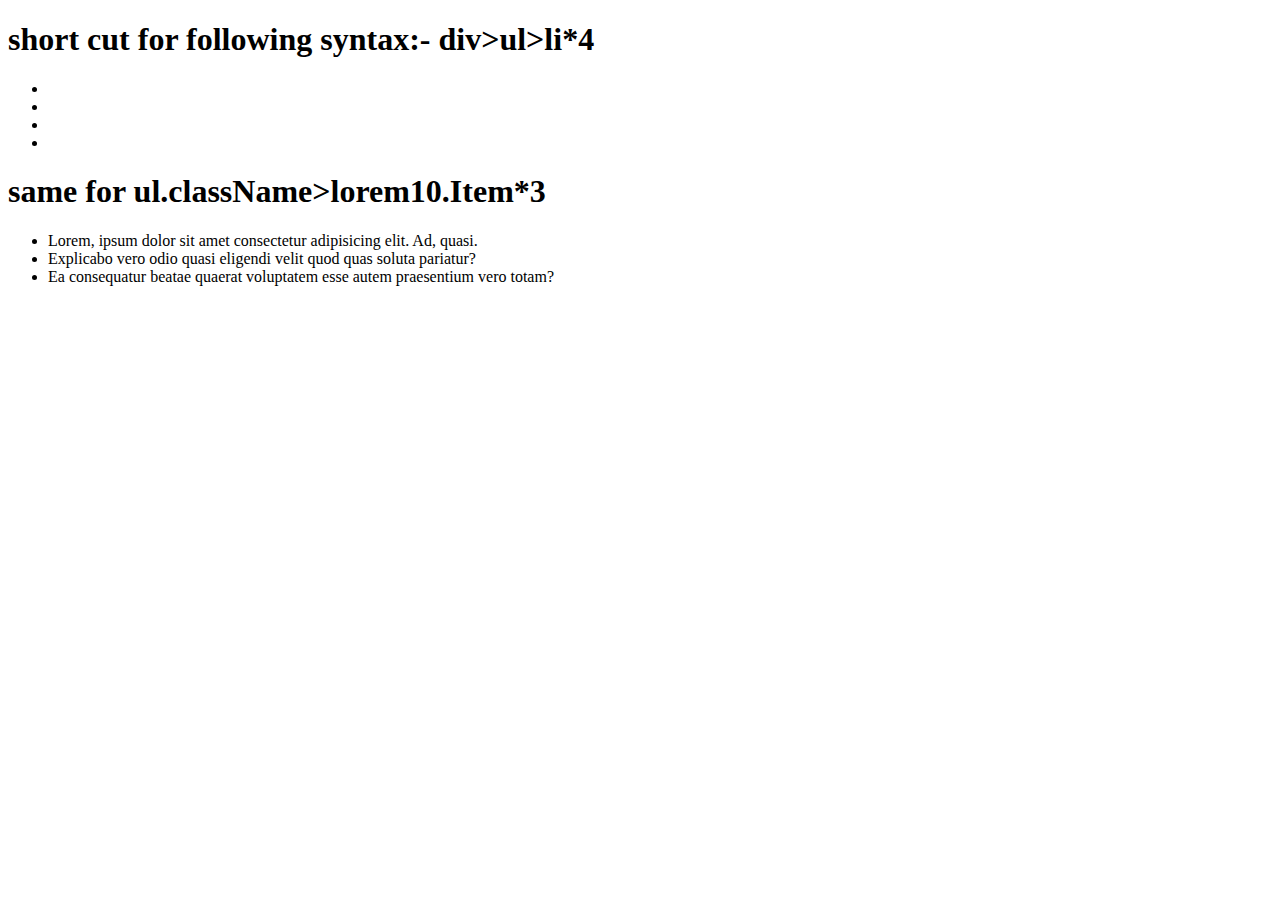
<file: index.html>
<!DOCTYPE html>
<html lang="en">
<head>
    <meta charset="UTF-8">
    <meta name="viewport" content="width=device-width, initial-scale=1.0">
    <title>Karthik</title>
</head>
<body>
    <h1>short cut for following syntax:- div>ul>li*4</h1>
    <div>
        <ul>
            <li></li>
            <li></li>
            <li></li>
            <li></li>
        </ul>
    </div>
    <h1>same for ul.className>lorem10.Item*3</h1>
    <ul class="nameOfClass">
           <li>Lorem, ipsum dolor sit amet consectetur adipisicing elit. Ad, quasi.</li>
        <li>Explicabo vero odio quasi eligendi velit quod quas soluta pariatur?</li>
        <li>Ea consequatur beatae quaerat voluptatem esse autem praesentium vero totam?</li>
    </ul>

</body>
</html>
</file>
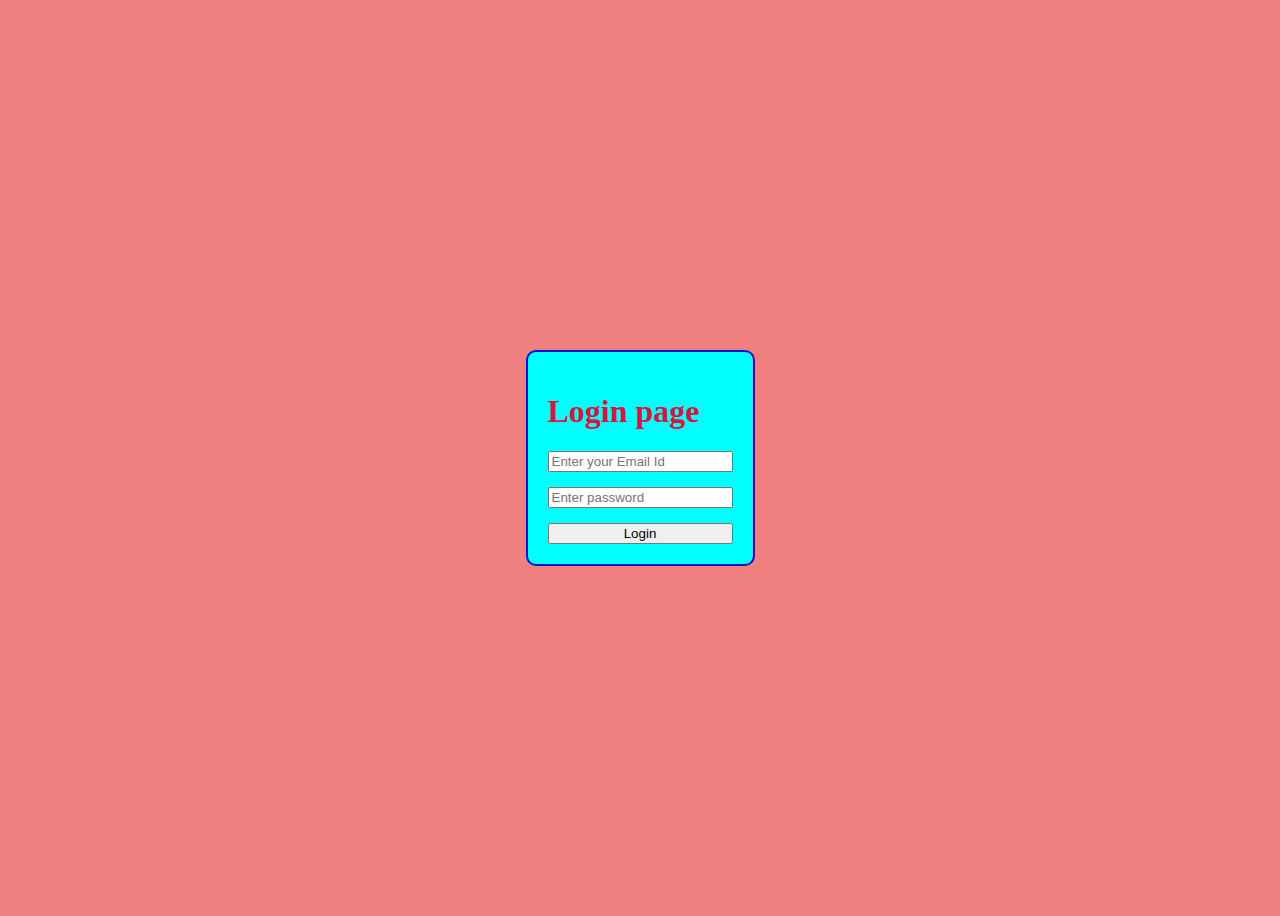
<file: csscls1.html>
<!DOCTYPE html>
<html lang="en">
<head>
    <meta charset="UTF-8">
    <meta name="viewport" content="width=device-width, initial-scale=1.0">
    <title>Login page</title>
    <style>
        body{
            display: flex;
            justify-content: center;
            align-items: center;
            height: 100vh;
            background-color: lightcoral;
        }
        .card{
            border: 2px solid rgb(19, 19, 209);
            border-radius: 10px;
            background-color: aqua;
            padding: 20px;
        }
        .form{
            display: flex;
            flex-direction: column;
            gap: 15px;
        }
    </style>
</head>
<body>
    <div class="card">
        <h1 style="color: crimson;">Login page</h1>
        <form class="form">
            <input type="email" name="" id="" placeholder="Enter your Email Id">
            <input type="password" placeholder="Enter password">
            <button>Login</button>
        </form>
    </div>
</body>
</html>
</file>
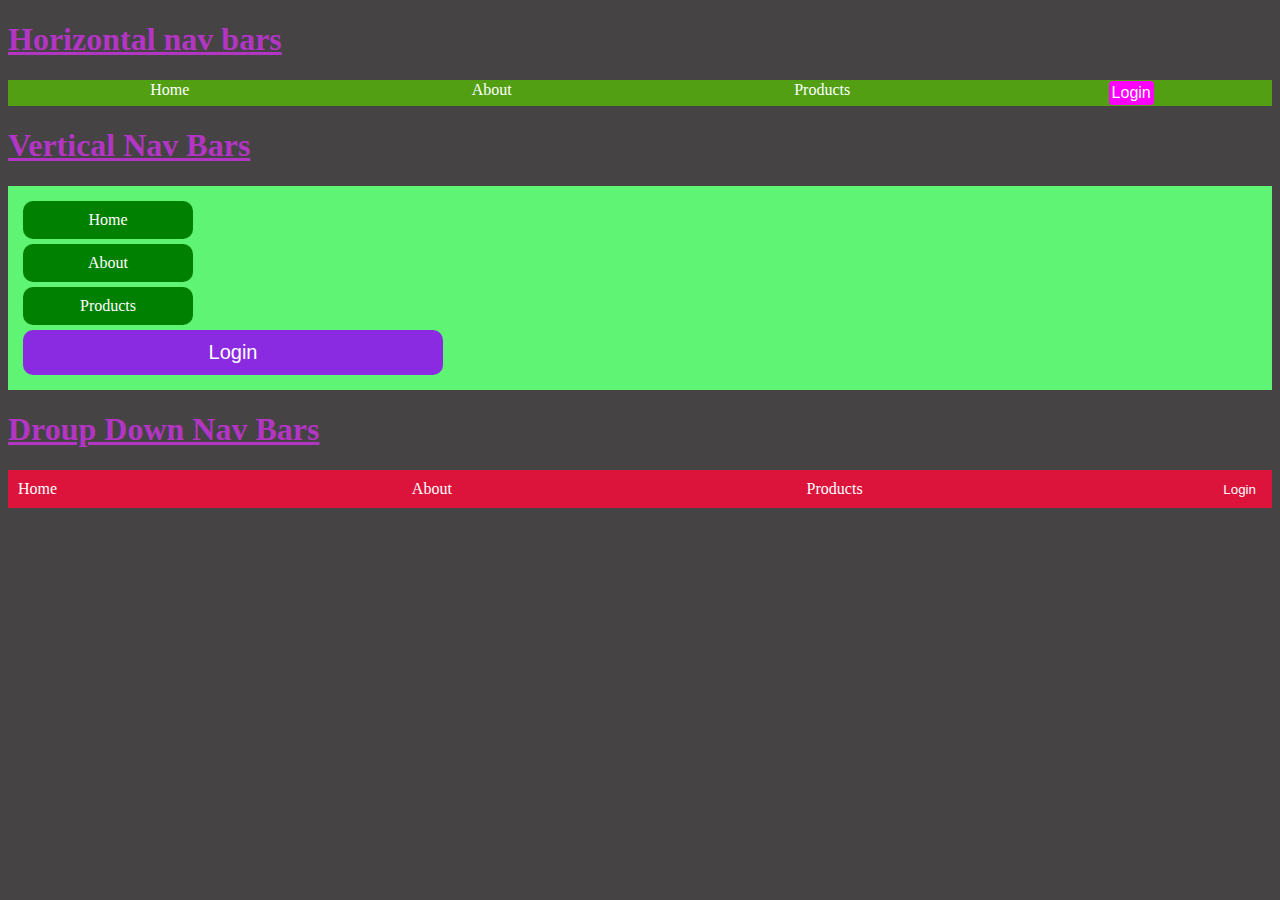
<file: css basics/horizontal-nav-bars.html>
<!DOCTYPE html>
<html lang="en">
<head>
    <meta charset="UTF-8">
    <meta name="viewport" content="width=device-width, initial-scale=1.0">
    <title>Horizontal nav bar</title>
    <style>
        body{
            background-color: hsla(0, 10%, 4%, 0.765);
        }
        h1{
            text-decoration: underline;
            color: rgb(179, 53, 196);
        }
        .nav-bar{
            background-color: rgb(82, 159, 20);
           padding: 1px;
            
        }
        .nav-bar .hor-nav-list{
            display: flex;
            justify-content: space-around;
            margin: 0;
            padding: 0;
            list-style-type: none;
            
        }
        .hor-nav-list li a{
            margin: 20px;
            text-decoration: none;
            border: 1px solid fuchsia;
            border: none;
             color: white;
            padding: 4px;
            border-radius: 5px;
            position: relative;
        }
        .hor-nav-list li a::before{
            content: "";
            position: absolute;
            bottom: 0;
            left: 0;
            height: 3px;
            width: 100%;
            background-color: rgb(13, 0, 255);
            transform: scaleX(0);
            transition: transform 0.6s ease-in-out;
        }
        .hor-nav-list li a:hover::before{
            transform: scaleX(1);
        }
        .btn-submit{
            background-color: fuchsia;
            border: none;
            border-radius: 3.5px;
            padding: 3px;
            color: white;
            font-size: 16px;
            
        }
        .nav-bar2{
            background-color: rgb(96, 244, 116);
            padding: 10px;
           
        }
        .nav-bar2 .ver-nav-list{
            margin: 0;
            padding: 0;
            list-style-type: none;

        }
        .ver-nav-list li{
            padding: 10px;
            margin: 5px;
            background-color: green;
            border-radius: 10px;
            width: 150px;
            display: flex;
            justify-content: center;
        }
        .ver-nav-list .ver-btn{
            display: flex;
            width: 400px;
            justify-content: center;
            background-color: blueviolet;
            
        }
        .ver-nav-list .ver-btn button{
            border: none;
            color: white;
            background-color: transparent;
            font-size: 20px;
        }
        .ver-nav-list li a{
            text-decoration: none;
            color: white;
        }
        .ver-nav-list li:hover{
            background-color: rgb(174, 18, 151);
            cursor: pointer;
        }
        .ver-nav-list .ver-btn:hover{
            background-color: rgb(6, 32, 201);
        }
        .droupdown-nav-bar{
            background-color: crimson;
            padding: auto;
        }

        .droupdown-nav-bar ul{
            list-style-type: none;
            margin: 0;
            padding: 0;
            display: flex;
            justify-content: space-between;
            align-items: center;
        }
        .droupdown-nav-bar ul li{
            margin: 10px;
            padding: auto;
            
        }
        .droupdown-nav-bar  a{
            text-decoration: none;
            color: white;
        }
        .droup-down-menu{
            display: none;
            
        }
        .droupdown-content:hover .droup-down-menu{
            display: flex;
            flex-direction: column;
            position: absolute;
            
        }



    </style>
</head>
<body>
    <h1>Horizontal nav bars</h1>
    <div class="nav-bar">
        <ul class="hor-nav-list">
            <li><a href="#">Home</a></li>
            <li><a href="#">About</a></li>
            <li><a href="#">Products</a>
            
            </li>
            <li>
                <button class="btn-submit">Login</button>
            </li>
        </ul>
    </div>
    <h1>Vertical Nav Bars</h1>
    <div class="nav-bar2">
        <ul class="ver-nav-list">
            <li><a href="#">Home</a></li>
            <li><a href="#">About</a></li>
            <li><a href="#">Products</a></li>
            <li class="ver-btn"><button>Login</button></li>
        </ul>
    </div>
    <h1>Droup Down Nav Bars</h1>
    <div class="droupdown-nav-bar">
        <ul>
            <li><a href="#">Home</a></li>
            <li><a href="#">About</a></li>
            <li class="droupdown-content">
                <a href="#">Products</a>
            <div class="droup-down-menu">
                <a href="#">Manual</a>
                <a href="#">Automatic</a>
                <a href="#">Electric</a>
            </div>
            </li>
            <li><button style="background-color: transparent; border: none; color: white;">Login</button></li>
        </ul>
    </div>
</body>
</html>
</file>
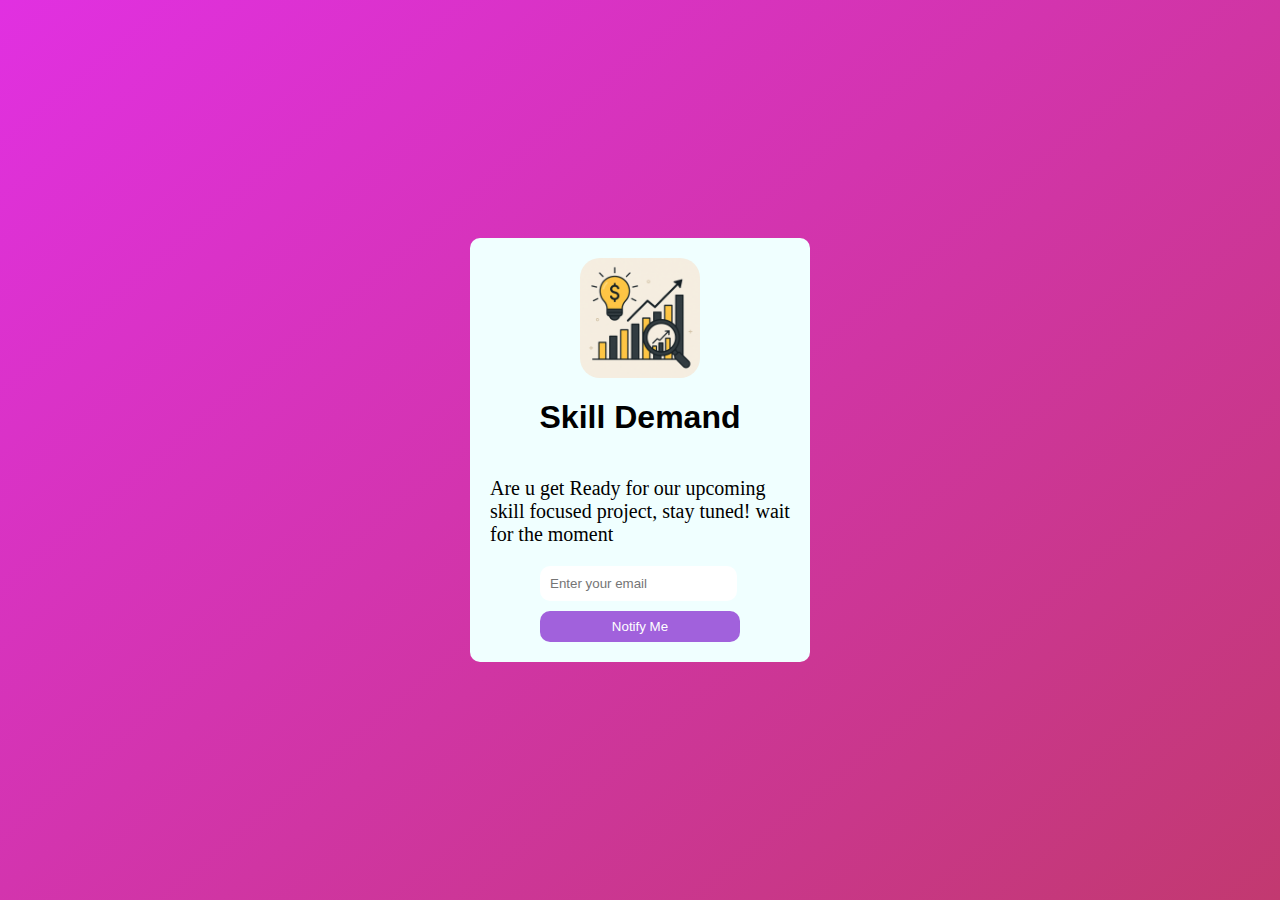
<file: css basics/Landing page/Skill_Demand.html>
<!DOCTYPE html>
<html lang="en">
<head>
    <meta charset="UTF-8">
    <meta name="viewport" content="width=device-width, initial-scale=1.0">
    <title>Skill-Demand</title>
    <link rel="stylesheet" href="Landingpagecss.css">
</head>
<body>
    <div class="main-container">
        <div class="container">
            <img src="imges/know your demand in .png" alt="">
            <h1>Skill Demand</h1>
            <p>Are u get Ready for our upcoming skill focused project, stay tuned! wait for the moment</p>
            <form action="">
                <input type="email" placeholder="Enter your email">
                <button class="notify-btn">Notify Me</button>
            </form>
        </div>
    </div>
</body>
</html>
</file>
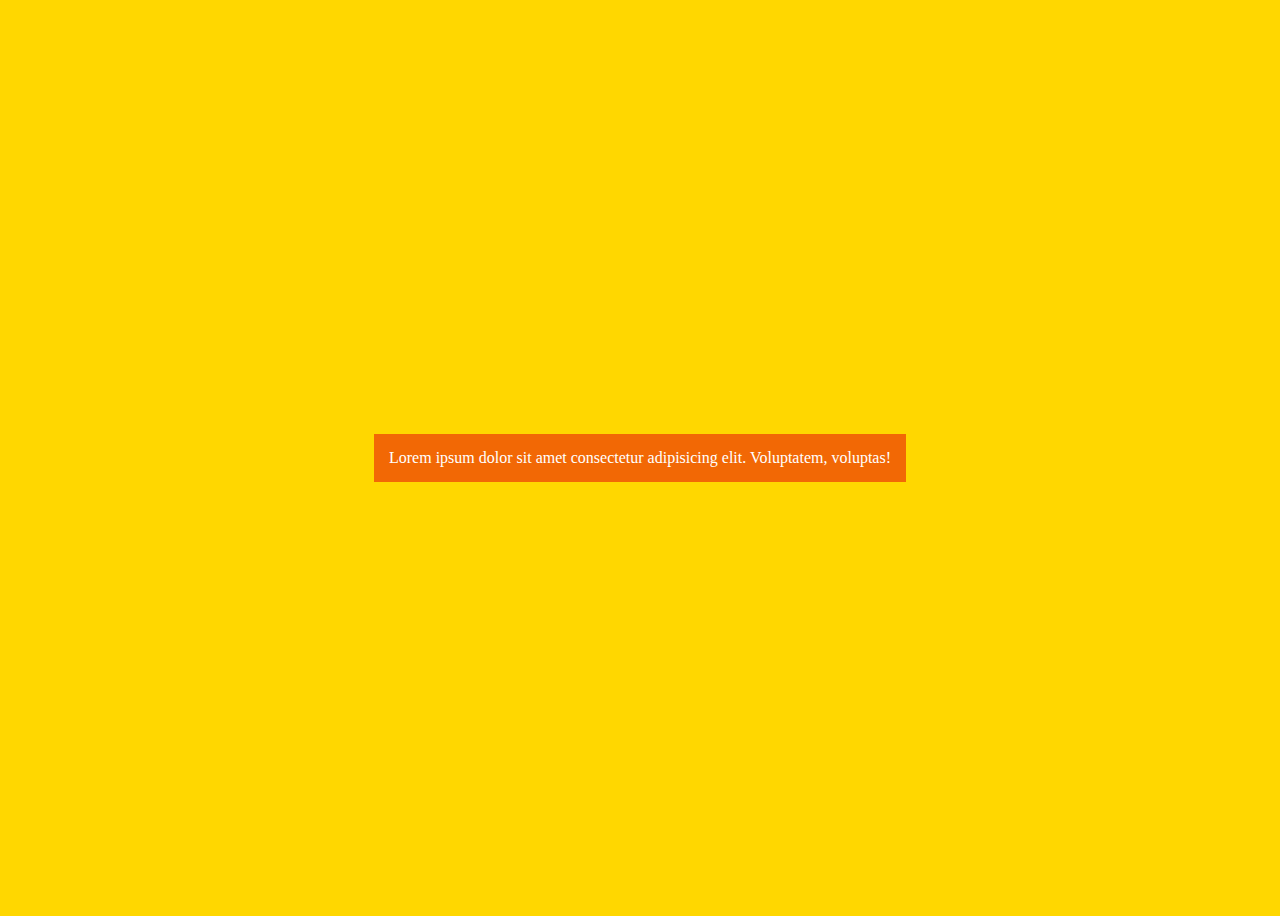
<file: css basics/Landing page/responsive design/responsive.html>
<!DOCTYPE html>
<html lang="en">
<head>
    <meta charset="UTF-8">
    <meta name="viewport" content="width=device-width, initial-scale=1.0">
    <title>Responsive Design</title>
    <style>
        body{
            display: flex;
            justify-content: center;
            align-items: center;
            height: 100vh;
            background-color: #ffd700;
            

        }
        .responsive-container{
            background-color: rgb(242, 104, 5);
            color: white;
            padding: 15px;
            

        }
        @media (max-width:640px){
            body{
                background-color: rgb(72, 68, 68);

            }
            .responsive-container{
                background-color: blue;
                font-family: lucida sans;
            }
        }
        @media (min-width:641px) and (max-width:1024px){
            body{
                background-color: aqua;
            }
            .responsive-container{
                background-color: rgb(230, 24, 127);
                font-family: 'orbitron' sans-serif;
            }
        }
    </style>
</head>
<body>
    <div class="responsive-container">
        Lorem ipsum dolor sit amet consectetur adipisicing elit. Voluptatem, voluptas!
    </div>
</body>
</html>
</file>
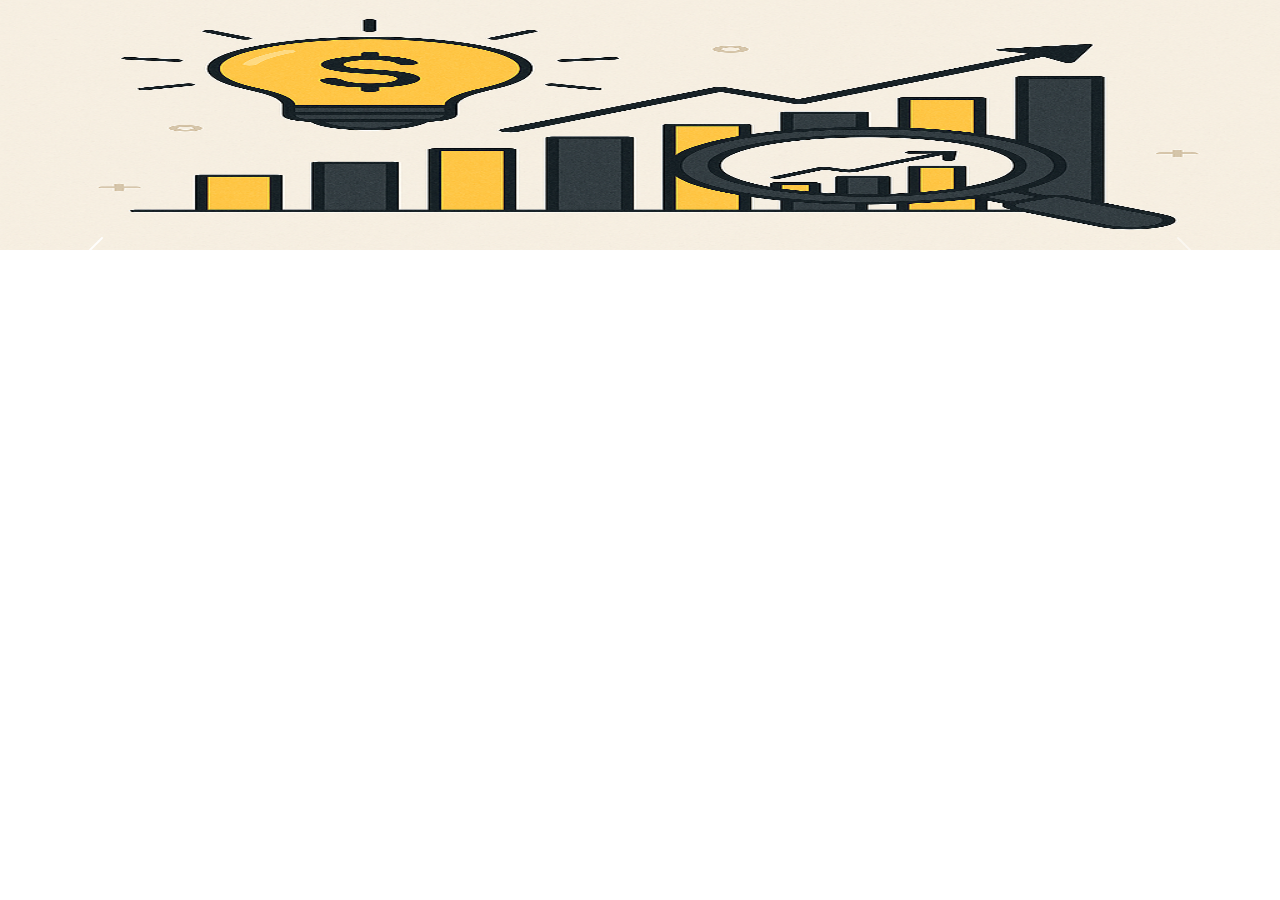
<file: css basics/Landing page/responsive design/bootstrap/project-1.html>
<!DOCTYPE html>
<html lang="en">
<head>
    <meta charset="UTF-8">
    <meta name="viewport" content="width=device-width, initial-scale=1.0">
    <title>bootstrap-project</title>
    <link rel="stylesheet" href="https://cdn.jsdelivr.net/npm/bootstrap@5.3.7/dist/css/bootstrap.min.css">
</head>
<body>
    <div id="carouselExample" class="carousel slide">
  <div class="carousel-inner" >
    <div class="carousel-item active" style="height: 500px;">
      <img src="../../imges/know your demand in .png" class="d-block w-100 h-50" alt="image not loaded">
    </div>
    <div class="carousel-item" style="height: 500px;">
      <img src="../../imges/know your demand in .png" class="d-block w-100 h-50" alt="...">
    </div>
    <div class="carousel-item" style="height: 500px;">
      <img src="../../imges/know your demand in .png" class="d-block w-100 h-50" alt="...">
    </div>
  </div>
  <button class="carousel-control-prev" type="button" data-bs-target="#carouselExample" data-bs-slide="prev">
    <span class="carousel-control-prev-icon" aria-hidden="true"></span>
    <span class="visually-hidden">Previous</span>
  </button>
  <button class="carousel-control-next" type="button" data-bs-target="#carouselExample" data-bs-slide="next">
    <span class="carousel-control-next-icon" aria-hidden="true"></span>
    <span class="visually-hidden">Next</span>
  </button>
</div>
<script src="https://cdn.jsdelivr.net/npm/@popperjs/core@2.11.8/dist/umd/popper.min.js" integrity="sha384-I7E8VVD/ismYTF4hNIPjVp/Zjvgyol6VFvRkX/vR+Vc4jQkC+hVqc2pM8ODewa9r" crossorigin="anonymous"></script>
<script src="https://cdn.jsdelivr.net/npm/bootstrap@5.3.7/dist/js/bootstrap.min.js" integrity="sha384-7qAoOXltbVP82dhxHAUje59V5r2YsVfBafyUDxEdApLPmcdhBPg1DKg1ERo0BZlK" crossorigin="anonymous"></script>
</body>
</html>
</file>
<file: css basics/Landing page/Landingpagecss.css>
body,html{
    margin: 0;
    padding: 0;
}
h1{
    font-family: Verdana, Arial, Helvetica, sans-serif;
}
.main-container{
    background: linear-gradient(140deg,rgb(225, 48, 225),rgb(194, 57, 112));
    height: 100vh;
    display: flex;
    justify-content: center;
    align-items: center;
    box-shadow: 40px 40px 80px rgba(0,0,0,0.9);
}
.container{
    display: flex;
    flex-direction: column;
    justify-content: center;
    align-items: center;
    width: 300px;
    background-color: azure;
    padding: 20px;
    border-radius: 10px;
}
img{
    width: 120px;
    border-radius: 20px;
    
}
input[type="email"]{
    padding: 10px;
    border-radius: 10px;
    border: none;
    color: rgb(28, 23, 33);
    display: block;
    margin-bottom: 10px;
}
.notify-btn{
    width: 200px;
    padding: 8px;
    background-color: rgb(161, 97, 220);
    border: none;
    border-radius: 10px;
    color: white;
    cursor: pointer;
    transition: background-color 0.6s ease-in-out;
    transition: width 0.6s ease-in-out;
}
.notify-btn:hover{
    background-color: rgb(104, 47, 158);
    width: 220px;
}
p{
    font-family: "Brush Script Mt";
    font-size: 20px;
}
</file>
